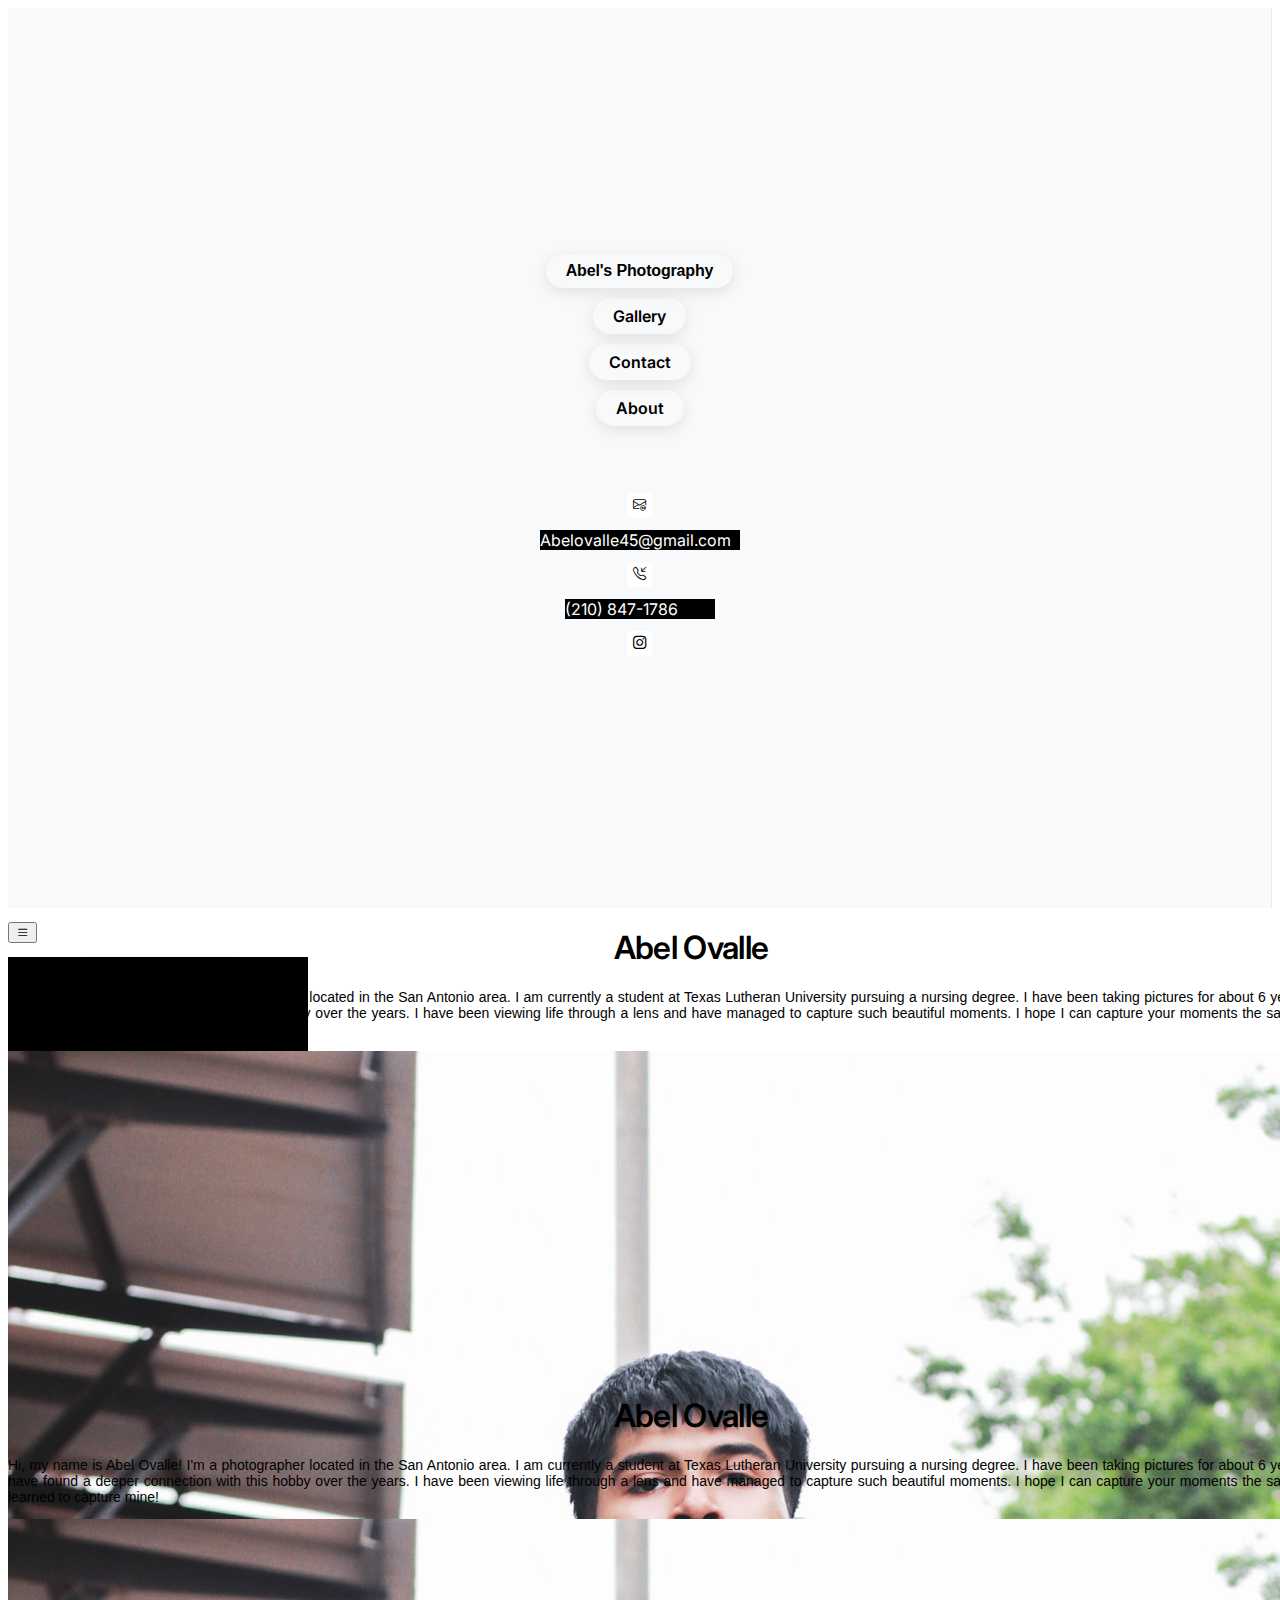
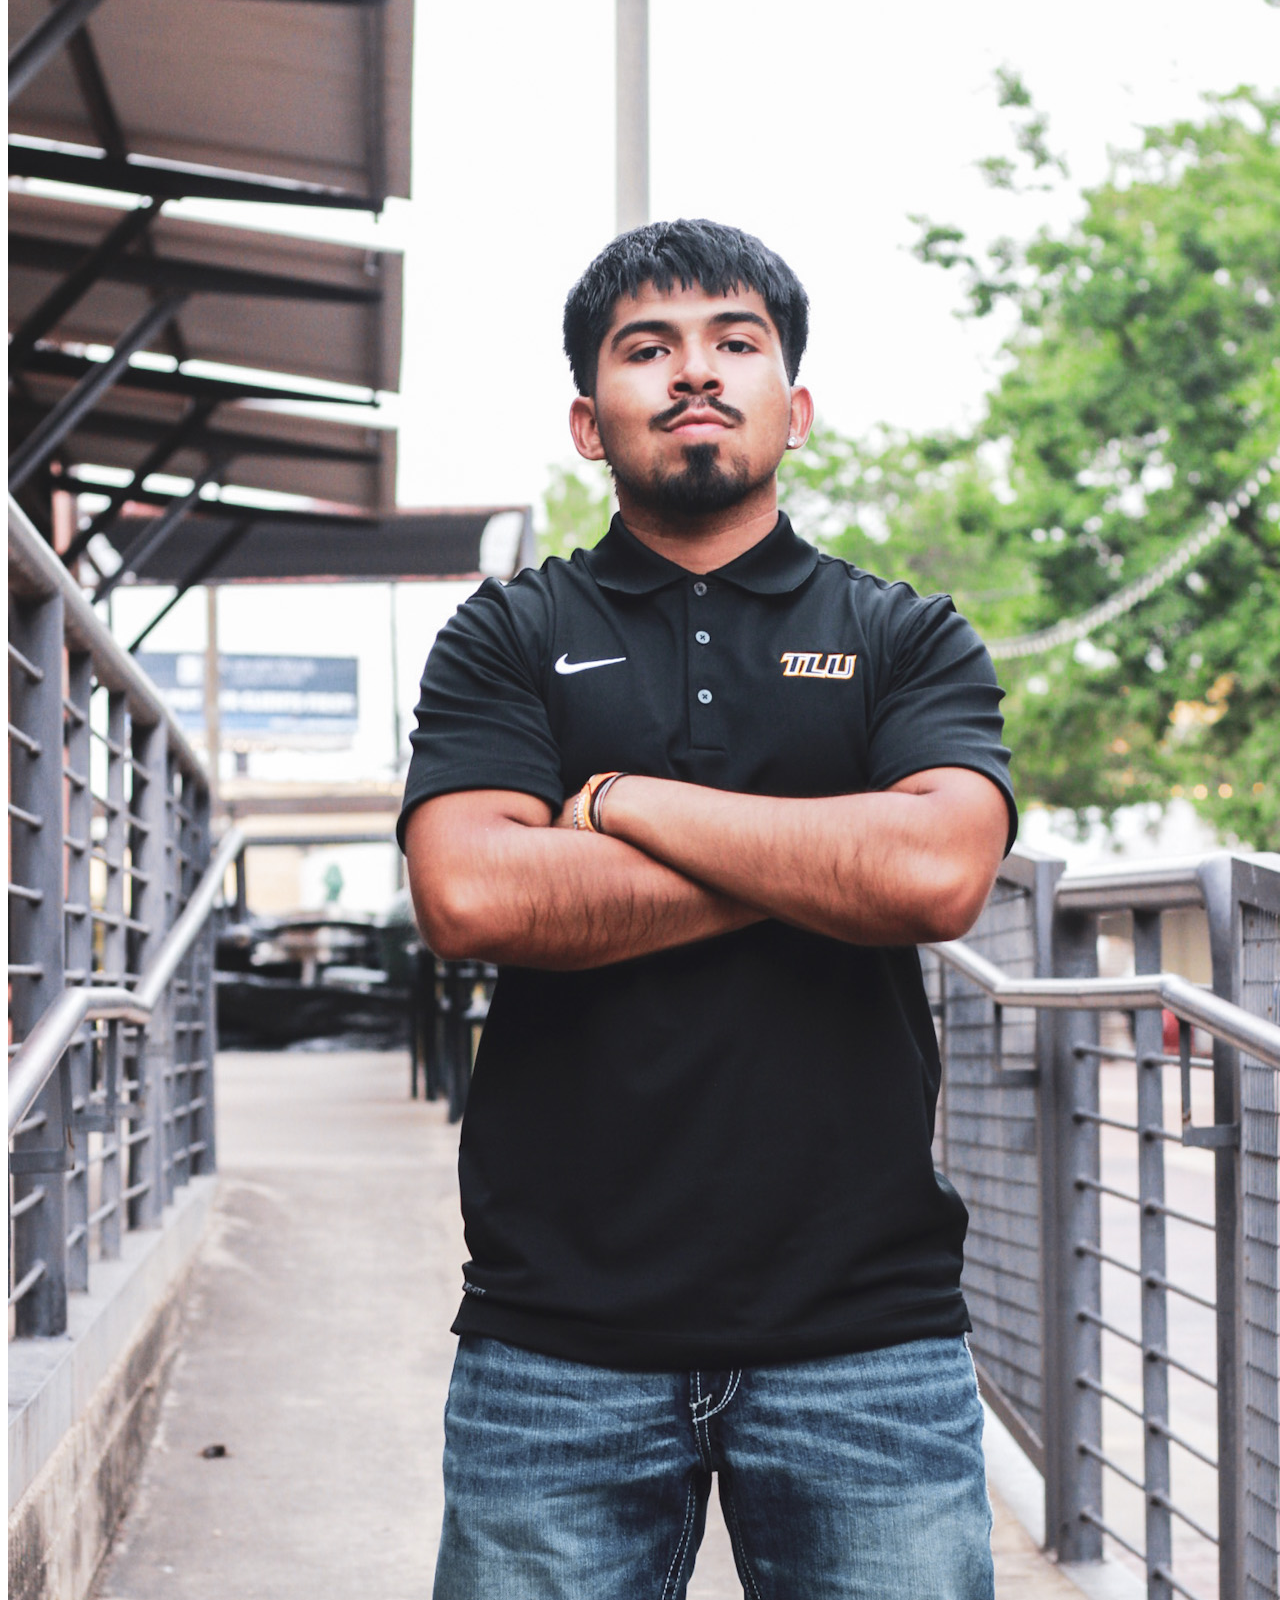
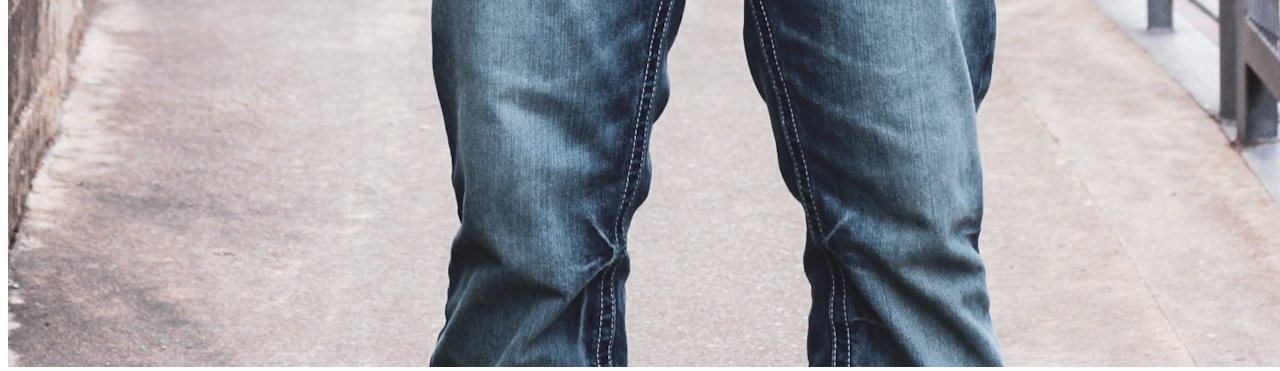
<file: about.html>
<!DOCTYPE html>
<html>
   <head>
      <meta name="viewport" content="width=device-width, initial-scale=1">
      <meta charset="UTF-8">
      <title>Abel's Photography</title>

      <link href="https://cdn.jsdelivr.net/npm/bootstrap@5.3.2/dist/css/bootstrap.min.css" rel="stylesheet" integrity="sha384-T3c6CoIi6uLrA9TneNEoa7RxnatzjcDSCmG1MXxSR1GAsXEV/Dwwykc2MPK8M2HN" crossorigin="anonymous">
      <link rel="stylesheet" href="https://cdn.jsdelivr.net/npm/bootstrap-icons@1.11.3/font/bootstrap-icons.min.css">
      <link rel="stylesheet" href="style.css"></link>
   </head>

   <body>
      
   <div class="container-fluid">
      <div class="row">
         <!--Main Navigation Bar-->
         <div class="navSideContainer col-2">  
            <div class="navSide">
               <div class="logo">
                  <a href="index.html">Abel's Photography</a>
               </div>
               <a href="gallery.html" class="nav-link">Gallery</a>
               <a href="contact.html" class="nav-link">Contact</a>
               <a href="about.html" class="nav-link-active">About</a>
               <div class="socialMedia"> <!-- FIX ICONS AND MAKE LOOK NEET -->
                  <button class="bi bi-envelope-at icons" data-bs-toggle="collapse" data-bs-target="#iconEmail" aria-expanded="false" aria-controls="button1"></button>
                  <div style="min-height: 0px; max-width: 300px;">
                     <div class="collapse collapse-horizontal" id="iconEmail">
                        <div class="card card-body" style="width: 200px; align-items: center;">
                           Abelovalle45@gmail.com
                        </div>
                     </div>
                  </div>
                  <button class="bi bi-telephone-inbound icons" data-bs-toggle="collapse" data-bs-target="#iconPhone" aria-expanded="false" aria-controls="collapseWidthExample"></button>
                  <div style="min-height: 0px; max-width: 300px;">
                     <div class="collapse collapse-horizontal" id="iconPhone">
                        <div class="card card-body" style="width: 150px; align-items: center;">
                           (210) 847-1786
                        </div>
                     </div>
                  </div>
             <a href="https://www.instagram.com/just_take_the_photo45/" target="_blank"><button class="bi bi-instagram icons"></button></a>
               </div>
            </div>
         </div> <!-- End of Navigation Bar -->

         <!-- About Page Content -->
         <div class="col-10">
            <div class="aboutContentContainer">
               <div class="aboutContent">
               </div>   
               <div class="profileImageContainer">
                  <div class="aboutTextOverlay">
                  <h1 class="Heading">Abel Ovalle</h1>
                  <p>Hi, my name is Abel Ovalle! I'm a photographer located in the San Antonio
                     area. I am currently a student at Texas Lutheran University pursuing a nursing
                     degree. I have been taking pictures for about 6 years now, and I have found a
                     deeper connection with this hobby over the years. I have been viewing life through
                     a lens and have managed to capture such beautiful moments. I hope I can capture
                     your moments the same way I have learned to capture mine!
                  </p>
                  </div>
                  <img src="Abel_PFP_y.JPG" class="img-fluid" id="childProfileImageContainer" alt="Portrait Image">
               </div>
            </div>
         </div>
      </div>

      <!-- Smaller devices layout-->
      <div class="max-width-768px">  <!-- Begin Nav List-->
         <p>   
            <button class="btn burger" type="button" data-bs-toggle="collapse" data-bs-target="#collapseBurger" aria-expanded="false" aria-controls="collapseBurger">
               <i class="bi bi-list"></i>
            </button>
         </p>
         <div class="collapseContainer">
            <div class="collapse collapse-horizontal" id="collapseBurger">
               <div class="card card-body" style="width: 300px;">
                  <div class="navSide">
                     <div class="logo">
                        <a href="index.html">Abel's Photography</a>
                     </div>
                     <a href="gallery.html" class="nav-link">Gallery</a>
                     <a href="contact.html" class="nav-link">Contact</a>
                     <a href="about.html" class="nav-link-active">About</a>
                     <div class="socialMedia"> <!-- FIX ICONS AND MAKE LOOK NEET -->
                        <button class="bi bi-envelope-at icons" data-bs-toggle="collapse" data-bs-target="#iconEmail" aria-expanded="false" aria-controls="button1"></button>
                        <div style="min-height: 0px; max-width: 300px;">
                           <div class="collapse collapse-horizontal" id="iconEmail">
                              <div class="card card-body" style="width: 200px; align-items: center;">
                                 Abelovalle45@gmail.com
                              </div>
                           </div>
                        </div>
                        <button class="bi bi-telephone-inbound icons" data-bs-toggle="collapse" data-bs-target="#iconPhone" aria-expanded="false" aria-controls="collapseWidthExample"></button>
                        <div style="min-height: 0px; max-width: 300px;">
                        <div class="collapse collapse-horizontal" id="iconPhone">
                           <div class="card card-body" style="width: 150px; align-items: center;">
                              (210) 847-1786
                           </div>
                        </div>
                        </div>
                        <a href="https://www.instagram.com/just_take_the_photo45/" target="_blank"><button class="bi bi-instagram icons"></button></a>
                     </div>
                  </div>
               </div>
            </div>
         </div>

         <!-- About Page Content -->
         <div class="aboutContentContainer">
               <div class="aboutContent">
               </div>   
               <div class="profileImageContainer">
                  <div class="aboutTextOverlay">
                  <h1 class="Heading">Abel Ovalle</h1>
                  <p>Hi, my name is Abel Ovalle! I'm a photographer located in the San Antonio
                     area. I am currently a student at Texas Lutheran University pursuing a nursing
                     degree. I have been taking pictures for about 6 years now, and I have found a
                     deeper connection with this hobby over the years. I have been viewing life through
                     a lens and have managed to capture such beautiful moments. I hope I can capture
                     your moments the same way I have learned to capture mine!
                  </p>
                  </div>
                  <img src="Abel_PFP_y.JPG" class="img-fluid" id="childProfileImageContainer" alt="Portrait Image">
               </div>
            </div>
         </div>
      </div>
   </div>
   
   <!-- Load jQuery first to prevent "uncaughtReference error" (load first to be able to use jQuery library in other js files)-->
   <script src="https://code.jquery.com/jquery-3.7.1.min.js"></script>
   
   <!-- Load bootstrap second -->
   <script src="https://cdn.jsdelivr.net/npm/bootstrap@5.3.2/dist/js/bootstrap.bundle.min.js" integrity="sha384-C6RzsynM9kWDrMNeT87bh95OGNyZPhcTNXj1NW7RuBCsyN/o0jlpcV8Qyq46cDfL" crossorigin="anonymous"></script>
   
   <!-- Load custome JS files last -->
   <script src="navIconLogic.js" type="text/javascript"></script>
   
   </body>
</html>
</file>
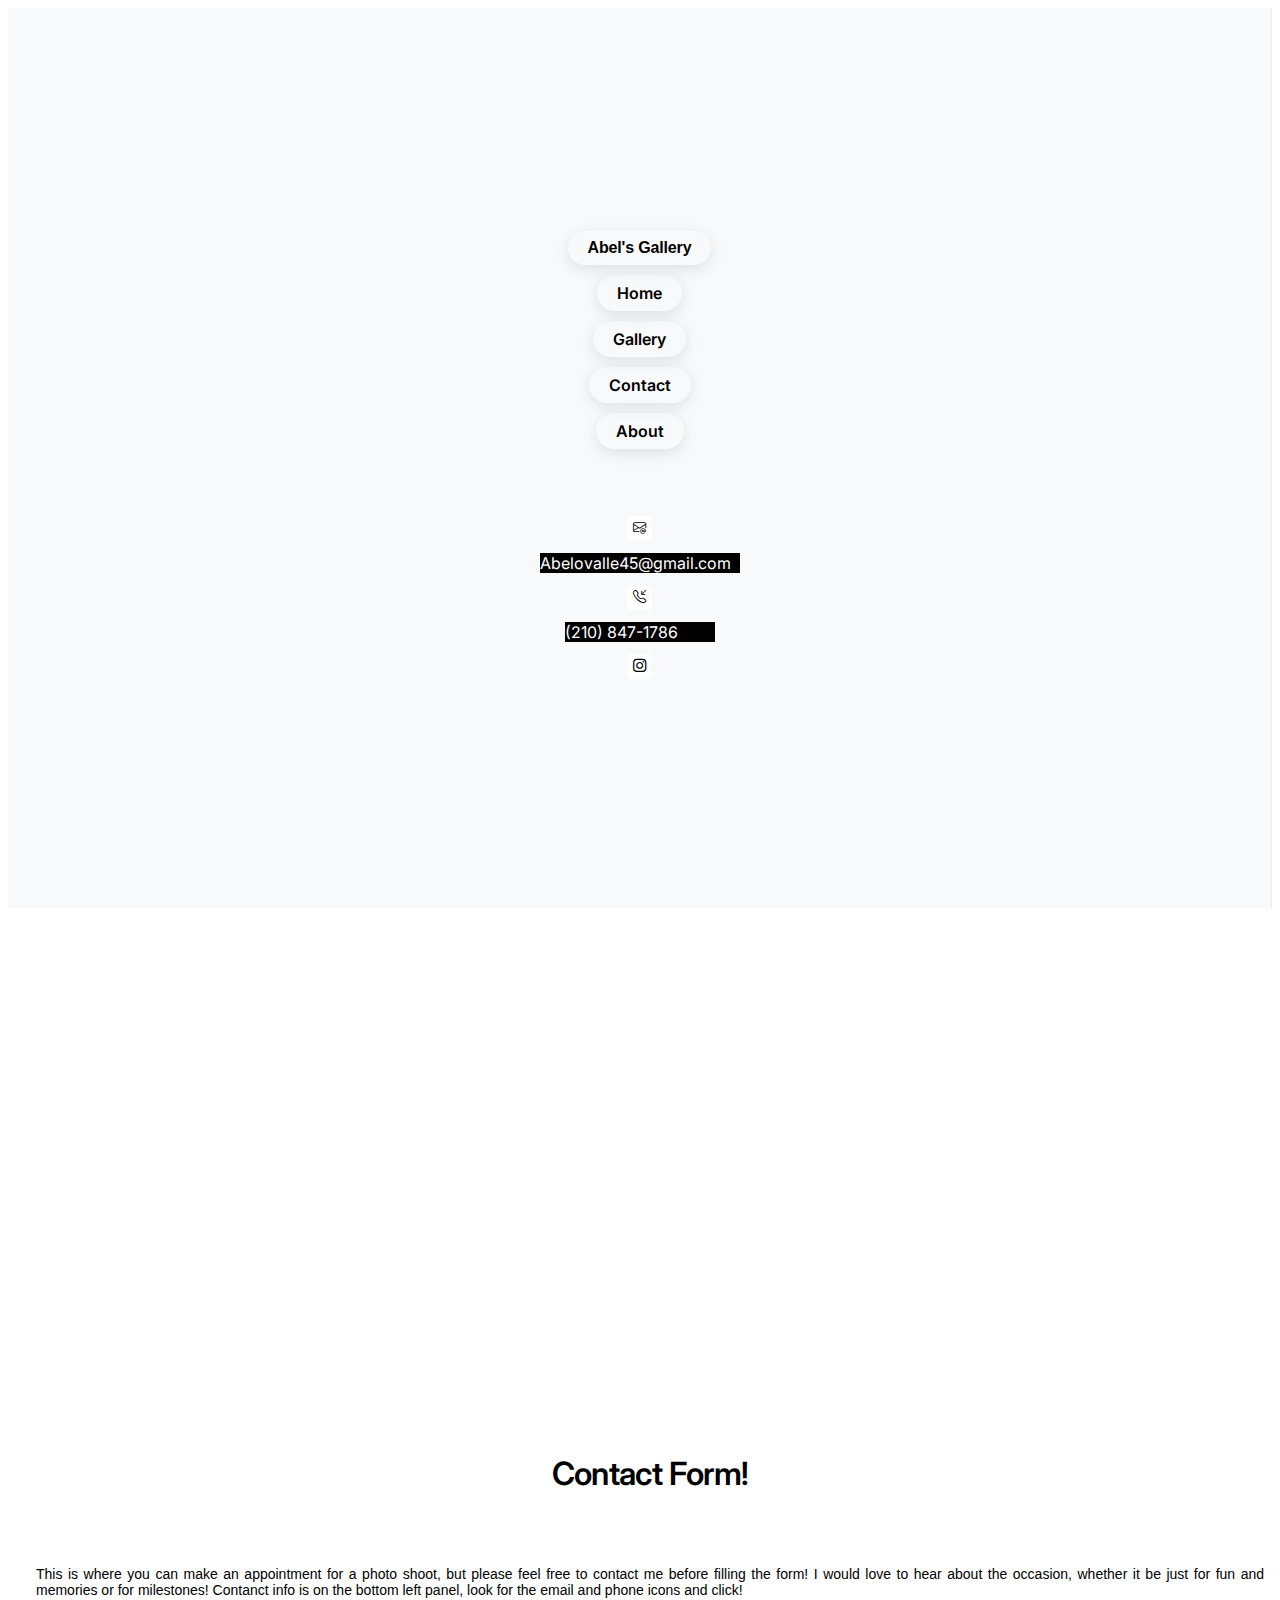
<file: contact.html>
<!DOCTYPE html>
<html>
  <head>
      <meta name="viewport" content="width=device-width, initial-scale=1">
      <meta charset="UTF-8">
      <title>Contact Us</title>

      <link href="https://cdn.jsdelivr.net/npm/bootstrap@5.3.2/dist/css/bootstrap.min.css" rel="stylesheet" integrity="sha384-T3c6CoIi6uLrA9TneNEoa7RxnatzjcDSCmG1MXxSR1GAsXEV/Dwwykc2MPK8M2HN" crossorigin="anonymous">
      <link rel="stylesheet" href="https://cdn.jsdelivr.net/npm/bootstrap-icons@1.11.3/font/bootstrap-icons.min.css">
      <link rel="stylesheet" href="style.css"></link> 
  </head>

  <body>

  <div class="container-fluid">
    <div class="row">
      <!--Main Nvaigation Bar--> 
      <div class="navSideContainer col-2">
        <div class="navSide">
          <div class="logo">
              <a href="index.html">Abel's Gallery</a>
          </div>
            <a href="index.html">Home</a>
            <a href="gallery.html">Gallery</a>
            <a href="contact.html">Contact</a>
            <a href="about.html">About</a>
          <div class="socialMedia"> <!-- FIX ICONS AND MAKE LOOK NEET -->
            <button class="bi bi-envelope-at icons" data-bs-toggle="collapse" data-bs-target="#iconEmail" aria-expanded="false" aria-controls="button1"></button>
            <div style="min-height: 0px; max-width: 300px;">
                <div class="collapse collapse-horizontal" id="iconEmail">
                  <div class="card card-body" style="width: 200px; align-items: center;">
                      Abelovalle45@gmail.com
                  </div>
                </div>
            </div>
            <button class="bi bi-telephone-inbound icons" data-bs-toggle="collapse" data-bs-target="#iconPhone" aria-expanded="false" aria-controls="collapseWidthExample"></button>
            <div style="min-height: 0px; max-width: 300px;">
              <div class="collapse collapse-horizontal" id="iconPhone">
                <div class="card card-body" style="width: 150px; align-items: center;">
                    (210) 847-1786
                </div>
              </div>
            </div>
            <button class="bi bi-instagram icons"> <a href="https://www.instagram.com/just_take_the_photo45/" target="_blank"></a></button>
          </div>
        </div>
      </div> <!-- End of Navigation Bar -->

      <div class="contactContainer col-10">
        <div class="col-12 contactContentContainer-flex">
          <div class= "aboutContent">
            <h1>Contact Form!</h1>
            <p> This is where you can make an appointment for a photo shoot, but please feel free to contact me before filling the form! I would love to hear about the occasion,
              whether it be just for fun and memories or for milestones! Contanct info is on the bottom left
              panel, look for the email and phone icons and click!
            </p>
          </div>
            <!-- Calendly inline widget begin -->
            <div class="calendly-inline-widget" data-url="https://calendly.com/testaccfrog?hide_landing_page_details=1"></div>
            <!-- Calendly inline widget end -->
            
        </div>
      </div>
    </div>
  </div>
  <!-- Load JS files in order of importance for functionality -->
  <!-- Load jQuery first to prevent "uncaughtReference error" (load first to be able to use jQuery library in other js files)-->
  <script src="https://code.jquery.com/jquery-3.7.1.min.js"></script>
   
  <!-- Load bootstrap second -->
  <script src="https://cdn.jsdelivr.net/npm/bootstrap@5.3.2/dist/js/bootstrap.bundle.min.js" integrity="sha384-C6RzsynM9kWDrMNeT87bh95OGNyZPhcTNXj1NW7RuBCsyN/o0jlpcV8Qyq46cDfL" crossorigin="anonymous"></script>
   
  <!-- Calendly JS-->
  <script type="text/javascript" src="https://assets.calendly.com/assets/external/widget.js" async></script>

  <!-- Load custome JS files last -->
  <script src="navIconLogic.js" type="text/javascript"></script>
  
</body>

</html>
</file>
<file: style.css>
/*
COLOR PALETTE OPTIONS: Two tone
 #815854, #F9EBDE Tans
 #F0EDCC, #02343F Light tan green and Black Green
 #2D2926, #ed6f63 Black brown-red, and light pastelish-red
*/

@import url('https://fonts.googleapis.com/css2?family=Inter:wght@300;400;500;600;700&display=swap');

:root {
    --primary-dark: #1a1a1a;
    --primary-light: #ffffff;
    --accent-gray: #f8f9fa;
    --text-gray: #6c757d;
    --border-light: #e9ecef;
}

html, body{
   height: 100%;
   color: #000;
   background-color: #fff;
}


body {
    font-family: 'Inter', -apple-system, BlinkMacSystemFont, sans-serif;
}

h1 {
    font-weight: 600;
    letter-spacing: -0.02em;
    line-height: 1.2;
}

h1 {
   text-align: center;
}

p {
   color: #000;
   font-family: 'Lucida Sans', 'Lucida Sans Regular', 'Lucida Grande', 'Lucida Sans Unicode', Geneva, Verdana, sans-serif;
   font-size: 14px;
   text-align: justify;
}

a {
   color: #fff;
   text-align: center;
   padding: 0px;
}

body .col-10 {
   background-color: var(--primary-light) !important;
}


/* NAVIGATION BAR CLASSES START*/
.navSideContainer {
/* This container holds and centers the navigation sidebar */
   display: flex;
   align-items: center;
   justify-content: center;
   height: 100vh; /* 65% height of the viewport */
   background-color: var(--accent-gray);
   border-right: 1px solid var(--border-light);
}

.navSide {
/* This is the sidebar navigation */
   display: flex; /* Allows for vertical distribution */
   flex-direction: column; /* stacks content vertically */
   justify-content: space-around; /* Distributes content evenly in the column */
   align-items: center; /* Aligning itmes to the start (left) */
}

.navSide a:not(.socialMedia a) {
   color: #000;
    padding: 8px 20px;
    border-radius: 50px; /* Perfect pill shape */
    font-size: 16px;
    font-weight: 600;
    text-decoration: none;
    display: inline-block;
    margin: 5px;
    box-shadow: 0 4px 15px rgb(0, 0, 0, .1);
    transition: all 0.5s cubic-bezier(0.4, 0, 0.2, 1);
}

.navSide a:not(.socialMedia a):hover {
    transform: translateY(-2px);
    box-shadow: 0 8px 25px ;
    color: white;
    background-color: #000;
    text-decoration: none;
    opacity: .9;
}

.logo a{
   position: relative;
   text-decoration: none;
   color: #fff;
   font-family: 'Lucida Sans', 'Lucida Sans Regular', 'Lucida Grande', 'Lucida Sans Unicode', Geneva, Verdana, sans-serif;
   font-weight: 700;
   font-size: 1.2rem;
   letter-spacing: -0.01em;
}

.socialMedia {
   color: #fff;
   display: flex;
   flex-direction: column;
   justify-content: center;
   align-items: center;
   margin-top: 50px;
}
.icons {
   color: #000;
   background-color: #fff;
   display: flex;
   justify-content: center;
   align-items: center;
   border-radius: 15%;
   height: 25px;
   width: 25px;
   padding: 10px 0;
   margin: 12px 0;
   border: none;
}      

.icons:hover{
   color: #fff;
   background-color: #000;
   display: flex;
   justify-content: center;
   align-items: center;
   border-radius: 15%;
   height: 25px;
   width: 25px;
   padding: 10px 0;
   margin: 12px 0;
   border: none;
}  

/* interactive elements */
.collapse {
   color: #000 !important;
}
.card {
   color: #fff !important;
   background-color: #000 !important;
}

/* NAVIGATION BAR CLASSES END*/


/* HOME PAGE CLASSES */
.homeNav {
/* This is the sidebar navigation */
   display: flex; /* Allows for vertical distribution */
   position: absolute;
   flex-direction: column; /* stacks content vertically */
   justify-content: space-around; /* Distributes content evenly in the column */
   align-items: center; /* Aligning itmes to the start (left) */
   z-index: 1001;
    color: #000;
}

/* Cool buttons affects. Not needed for this project 
    background: linear-gradient(135deg, #667eea 0%, #764ba2 100%);
    
*/
.homeNav a:not(.socialMedia a) {
    padding: 8px 20px;
    border-radius: 50px; /* Perfect pill shape */
    font-size: 16px;
    font-weight: 600;
    text-decoration: none;
    display: inline-block;
    margin: 5px;
    box-shadow: 0 4px 15px rgb(0, 0, 0, .7);
    transition: all 0.5s cubic-bezier(0.4, 0, 0.2, 1);
}

.homeNav a:not(.socialMedia a):hover {
    transform: translateY(-2px);
    box-shadow: 0 8px 25px ;
    color: white;
    background-color: #000;
    text-decoration: none;
    opacity: .9;
}

.homeLogo a{
   position: relative;
   text-decoration: none;
   color: #fff;
   font-family: 'Lucida Sans', 'Lucida Sans Regular', 'Lucida Grande', 'Lucida Sans Unicode', Geneva, Verdana, sans-serif;
   font-weight: 700;
   font-size: 1.2rem;
   letter-spacing: -0.01em;
}

.homeLogo a::before {
   content: "View Gallery";
   position: absolute;
   align-items: center;
   justify-content: center;
   opacity: 0;
   color: #fff;
}

.homeLogo a:hover {
   color: transparent !important;
}

.homeLogo a:hover::before {
   opacity: 1;
}


.homeBackground {
/*This container holds and centers the featured images */
   display: flex; /* Allows for vertical distribution */
   position: absolute;
   justify-content: center; /* Distributes content evenly in the column */
   align-items: center; /* Aligning itmes to the start (left) */
   overflow: hidden;
   height: 100vh;
   margin: auto, 0;
   z-index: 0;
}

/* CAROUSEL CLASSES START */
.carousel-inner {
    height: 100%; /* Make the inner part of the carousel take full height */
}

.carousel-inner .carousel-item {
    height: 100%; /* Each carousel item should take full height */
    width: auto;
    display: flex; /* Use flexbox to center the image within the item */
    justify-content: center; /* Center image horizontally */
    align-items: center; /* Center image vertically */
    max-width: 100%;
}

.carousel-inner .carousel-item img {
   width: 100%; /* This is the key: Prioritize filling the height */
   height: auto;  /* Let width adjust automatically to maintain aspect ratio */
   /*NOTE: set max-width between 25% and 50% to ensure it fits on screen vertically */
   max-width: 50%; /* Ensure it doesn't overflow horizontally if image is wider than container when scaled by height */
 }/* CAROUSEL CLASSES END */
/* HOME PAGE CLASSES END */

/* GALLERY PAGE CLASSES */
.galleryContainer {
   display: flex;
   flex-direction: column;
   align-items: center;
   text-align: center;
   height: 100vh;
   
}

.galleryContainer .row .col-4 {
   background-color: #eee;
   padding: 0 8px; /* Add some padding to the columns */
   
}

.middleColumn {
   padding: 0 !important;
}

.galleryRow {
   display: flex;
   align-items: center;
}

.galleryImage img {
   width: 100%; /* This is the key: Prioritize filling the height */
   height: auto;  /* Let width adjust automatically to maintain aspect ratio */
   padding-top: 6px;
   cursor: pointer;
   transition: transform 0.2s ease, box-shadow 0.2s ease;
   border-radius: 25px;
}

.galleryImage img:hover {
   transform: scale(1.02);
   box-shadow: 0 8px 25px rgba(0, 0, 0, 0.1);
}

/* Interactive elements*/
/* These classes are used to style gallery modals created by clicking on images */
.modalOverlay {
/* This class is used to create a full screen overlay for the modal which will contain the image */
   position: relative;
   display: flex; /* REMEMBER: DISPLAY FLEX IS USED TO CENTER CONTENT */
   justify-content: center;
   align-items: center;
   top: 0;
   bottom: 0;
   left: 0;
   right: 0;
   position: fixed;
   height: 100vh;
   width: 100%;
   background-color: rgba(0, 0, 0, 0.5);
   z-index: 1000; /* Ensure class is top of other elements */
   visibility: hidden;  
   transition: visibility 0s, opacity 0.3s ease-in-out; 
}

@media screen and (max-aspect-ratio: 5/3) {
   .modalImageContainer{
   display: flex;
   height: auto;
   width: 100%;
   display: flex;
   object-fit: contain;
   visibility: hidden;
   }
}

.modalImageContainer {
   display: flex;
   height: 100vh;
   display: flex;
   object-fit: contain;
   visibility: hidden;
}

.modalImageContent {
/* This class is used to style the image within the modalOverlay */
   height: 90%;
   width: 90%;
   object-fit: contain;
   visibility: hidden;
}

#modalImage {
   z-index: 1001;
   visibility: hidden;
}

.modalCloseButton {
   position: absolute;
   top: 0;
   right: 2%;
   background-color: transparent;
   border: none;
   color: #000;
   font-size: 2.5rem;
   cursor: pointer;
   z-index: 1002; /* Ensure class is top of other elements */
   visibility: hidden;
   transition: background-color 0.2s ease;
}

#prevButton, #nextButton {
   position: absolute;
   background-color: transparent;
   border: none;
   font-size: 2.5rem;
   cursor: pointer;
   z-index: 1002;
   visibility: hidden;
   transition: background-color 0.2s ease;
}

.modalPrevButton {
   left: 10px;
} 
.modalNextButton{
   right: 10px;
}

.bi-chevron-compact-left, .bi-chevron-compact-right{
   font-size: 2rem;
   color: #000;
}
.bi-chevron-compact-left:hover, .bi-chevron-compact-right:hover {
   background-color: rgba(0, 0, 0, 0.5);
   color: #000;
}
/* interactive elements END */

/* GALLERY PAGE CLASSES END */

/* CONTACT PAGE CLASSES START*/
.contactContainer {
   background-color: #EEE;
   display: flex;
   justify-content: center;
   align-items: center;
   height: 100dvh;
   height: 100vh; /* Ensure full viewport height */
   overflow: hidden; /* Prevent content from spilling out */
}

.contactContentContainer-flex {
   display: flex;
   flex-direction: column;
   position: relative;
   height: 100dvh;
   height: 100vh;
   width: 100%;
   padding: 20px;
   box-sizing: border-box;
}

.contactContent {
   display: flex;
   flex-direction: column;
   align-items: center;
}

.contactContent h1 {
    font-size: 2.5rem;
    font-weight: 600;
    margin-bottom: 1.5rem;
    color: var(--primary-dark);
}

.contactContent p {
    font-size: 1.1rem;
    line-height: 1.6;
    color: var(--text-gray);
    max-width: 600px;
}

.calendly-inline-widget {
   position: relative; /* Change from absolute to relative */
   flex: 1; /* Take up remaining space */
   min-height: 400px;
   max-height: calc(100vh - 150px); /* fixes static widget height problem*/
   width: 100%;
   margin-top: 20px;
}
/* Grabbed from claude to fix height stretch problem on Mac OS */
@media screen and (max-width: 768px) {
   .contactContainer {
       /* Use smaller viewport unit for mobile to account for browser UI */
       height: 100svh; /* Small viewport height - excludes dynamic UI */
       height: 100vh; /* Fallback */
   }
   
   .contactContentContainer-flex {
       height: 100svh;
       height: 100vh; /* Fallback */
       padding: 15px; /* Reduce padding on mobile */
   }
   
   .calendly-inline-widget {
       height: 350px; /* Smaller height for mobile */
       min-height: 300px;
       max-height: calc(100vh - 150px);
   }

}
/* CONTACT PAGE CLASSES END*/

/* ABOUT PAGE CLASSES */

.centerAbout {
   display: flex;
   justify-content: center;
}

.aboutContentContainer {
   display: flex;
   position: absolute;
   align-content: center;
   justify-content: center;
   text-align: center;
   margin: auto;
   height: 100%;
   width: auto;
}

.aboutContent {
   display: flex;
   position: absolute;
   flex-direction: column;
   align-content: center;
   justify-content: center;
   z-index: 1001;
   padding-top: 40%;
   padding-left: 8px;
   padding-right: 8px;
}
.aboutContent p, .aboutContent h1{
   color: #000;
   display: flex;
   flex-direction: column;
   align-content: center;
   align-items: center;
   padding-bottom: 3%;
}

.aboutPFP {
   display:flex;
   justify-content: center;
   width: 100%; /* This is the key: Prioritize filling the height */
   height: auto;  /* Let width adjust automatically to maintain aspect ratio */
   opacity: 35%;
   z-index: 0;
}
/* ABOUT PAGE CLASSES END */
</file>
